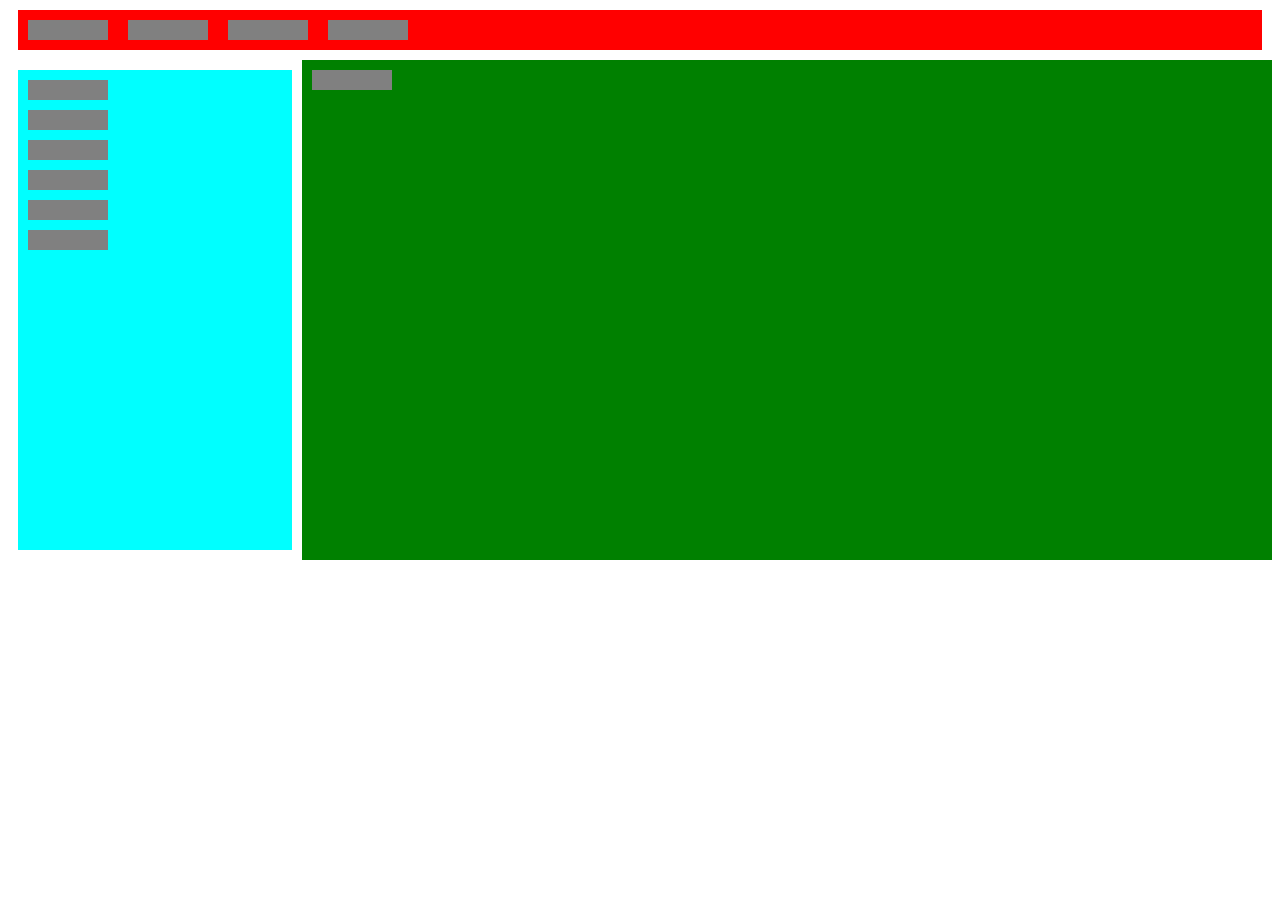
<file: index.html>
<!DOCTYPE html>
<html lang="en">
<head>
    <meta charset="UTF-8">
    <meta name="viewport" content="width=device-width, initial-scale=1.0">
    <link rel="stylesheet" href="index.css">
    <title>Document</title>
</head>
<body>
    <div class="lila container">
        <div class="kek"></div>
        <div class="kek"></div>
        <div class="kek"></div>
        <div class="kek"></div>
    </div>
    <div class="fo container">
        <div class="sarga">
            <div class="szurke2"></div>
            <div class="szurke2"></div>
            <div class="szurke2"></div>
            <div class="szurke2"></div>
            <div class="szurke2"></div>
            <div class="szurke2"></div>
        </div>
        <div class="zold">
            <div class="szurke"></div>
        </div>

    </div>
</body>
</html>
</file>
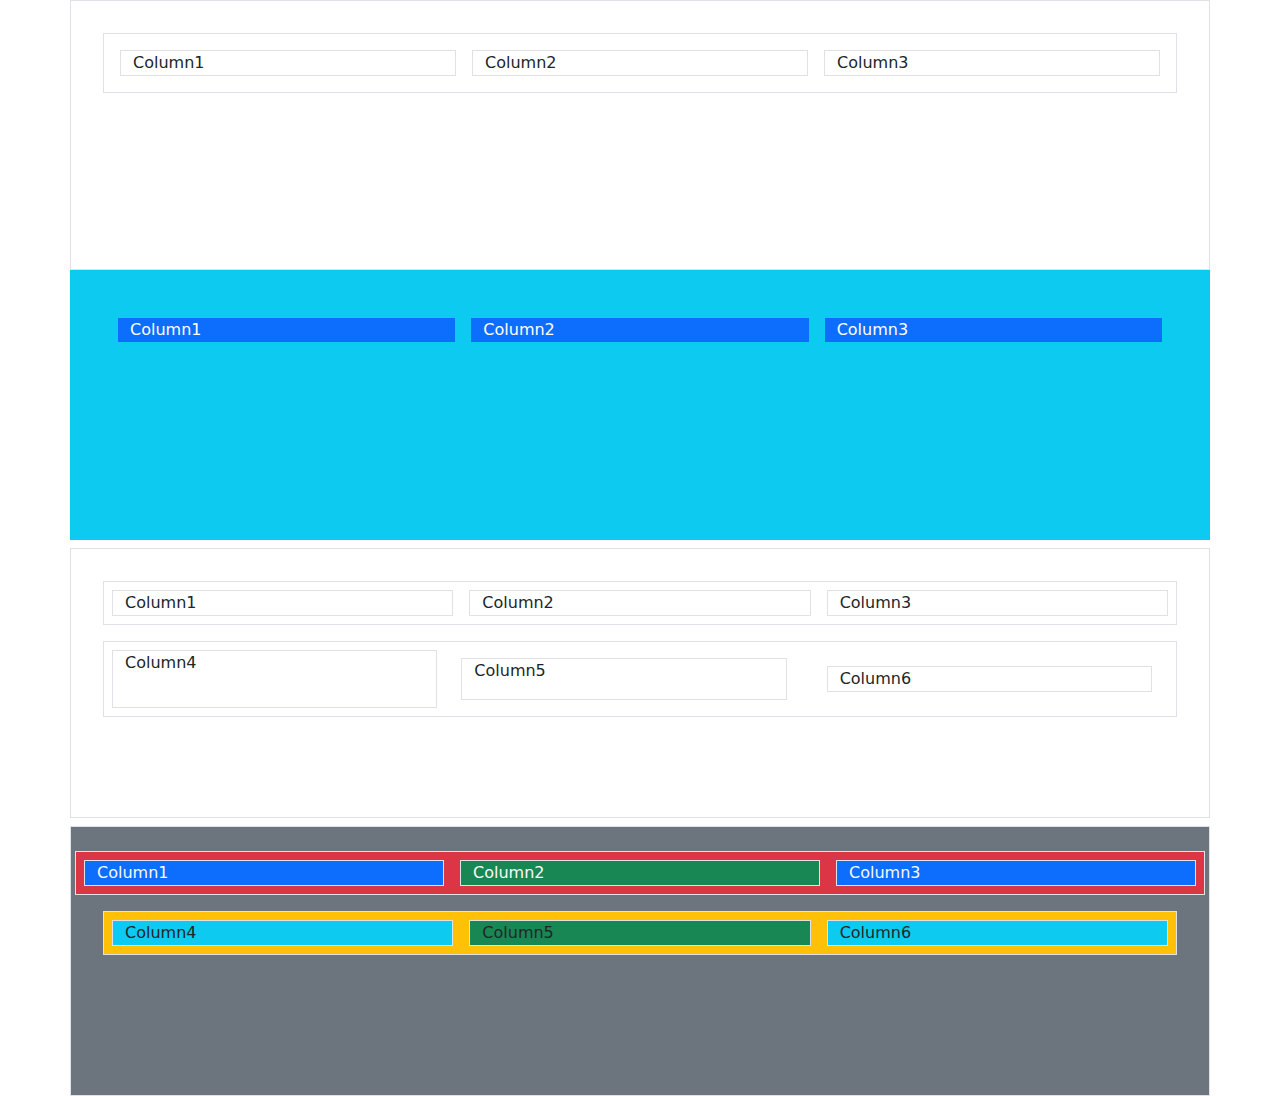
<file: Col/index.html>
<!DOCTYPE html>
<html lang="en">
<head>
    <meta charset="UTF-8">
    <meta name="viewport" content="width=device-width, initial-scale=1.0">
    <link href="https://cdn.jsdelivr.net/npm/bootstrap@5.3.3/dist/css/bootstrap.min.css" rel="stylesheet">
    <link rel="stylesheet" href="index.css">
    
    <title>Document</title>
</head>
<body>
    <div class="container border p-3 ">
        <div class="row border p-2 m-3">
        <div class="col border m-2" >
        Column1
        </div>
        <div class="col border m-2" >
        Column2
        </div>
        <div class="col border m-2" >
        Column3
        </div>
        </div>
        </div>

    <div class="container p-3 bg-info" >
        <div class="row p-2 m-3">
        <div class="col text-bg-primary m-2" >
        Column1
        </div>
        <div class="col text-bg-primary m-2">
        Column2
        </div>
        <div class="col text-bg-primary m-2">
        Column3
        </div>
        </div>
        </div>       
    
        
    <div class="container border p-3 mt-2 overflow-auto"  >
        <div class="row border m-3">
        <div class="col-lg border m-2" >
        Column1
        </div>
        <div class="col-lg border m-2">
        Column2
        </div>
        <div class="col-lg border m-2">
        Column3
        </div>
        </div>
        <div class="row border m-3 ">
            <div class="col-xl border m-2" >
            Column4
            </div>
            <div class="col-xl border m-3">
            Column5
            </div>
            <div class="col-xl border m-4">
            Column6
            </div>
            </div>
    </div>

    <div class="container border p-3 mt-2 bg-secondary"  >
        <div class="row border mt-2 bg-danger text-light">
        <div class="col-md border m-2 bg-primary" >
        Column1
        </div>
        <div class="col-md border m-2 bg-success">
        Column2
        </div>
        <div class="col-md border m-2 bg-primary">
        Column3
        </div>
        </div>
        <div class="row border m-3 bg-warning ">
            <div class="col-xl border m-2 bg-info" >
            Column4
            </div>
            <div class="col-xl border m-2 bg-success">
            Column5
            </div>
            <div class="col-xl border m-2 bg-info">
            Column6
            </div>
            </div>
    </div>  
</body>
</html>
</file>
<file: index.css>
.container{
    width: 100%;
    display: flex;
    flex-direction: row;
}

.sarga{
    background-color:aqua;
    flex-grow: 2;
    margin: 10px;
}

.zold{
    background-color: green;
    flex-grow: 10;
    margin: 10p;
}

.fo{
    width: 100%;
    height: 500px;
    display: flex;
}

.lila{
    background-color: red;
    height: 40px;
    width: auto;
    margin: 10px;
}

.kek{
    margin: 10px;
    background-color: gray;
    flex-direction: row;
    justify-content: flex-start;
    align-self: center;
    width: 70px;
    height: 10px;
    padding: 5px;
}

.szurke{
    margin: 10px;
    background-color: gray;
    
    width: 70px;
    height: 10px;
    padding: 5px;
}

.szurke2{
    margin: 10px;
    background-color: gray;
    align-self: center;
    width: 70px;
    height: 10px;
    padding: 5px;

}
</file>
<file: Col/index.css>
.container{
    height: 30vh;

}


/*
.row{
    border: 2px black solid;
    margin: 2px 2px 2px 2px;
}

#keret{
    border: 2px black solid;
    
}

#cont2{
    height: 30vh;
}

*/
</file>
